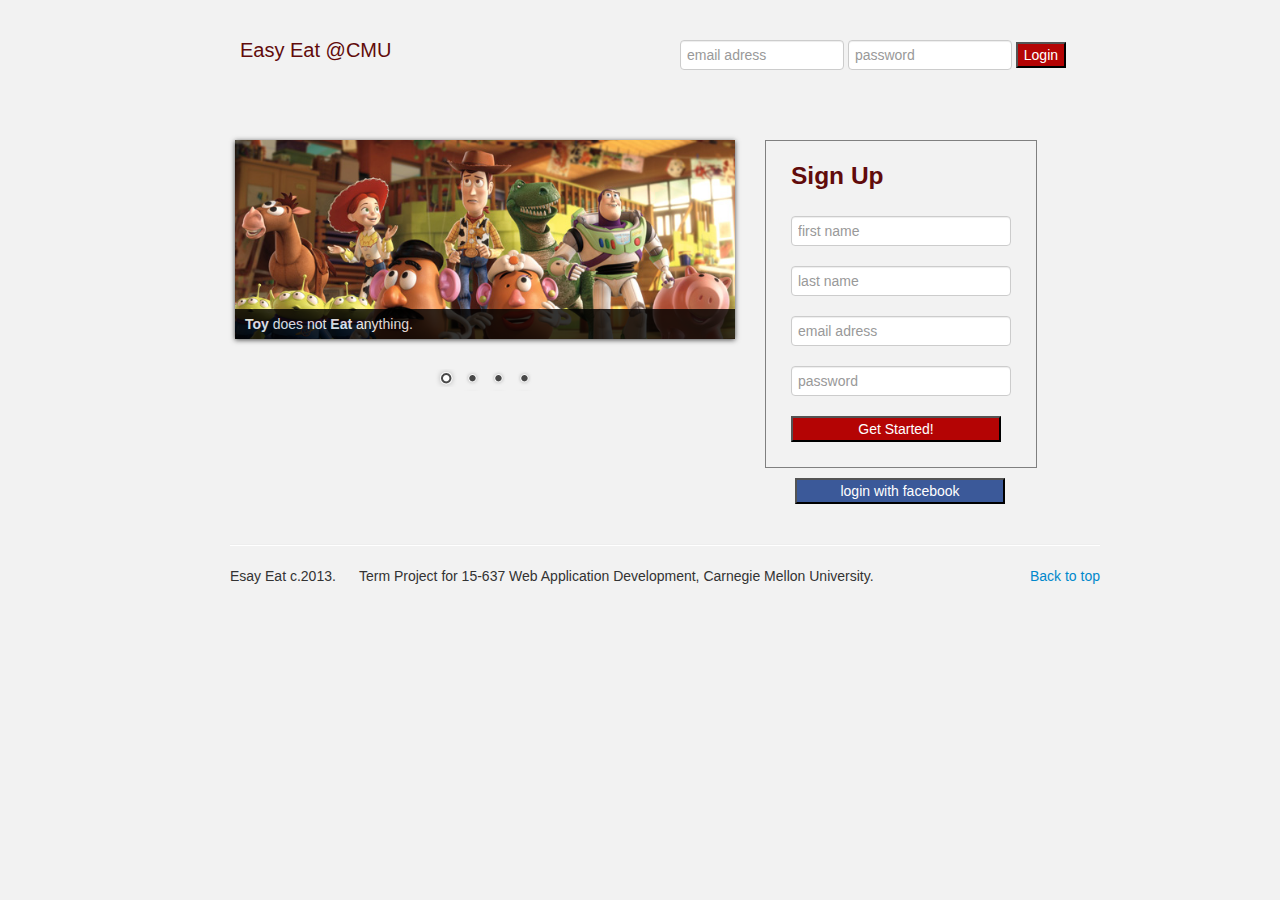
<file: war/login.html>
<!DOCTYPE html>

<html>
<head>
  <meta http-equiv="Content-Type" content="text/html; charset=ISO-8859-1">
  <title>Easy Eat @CMU</title>
  <script src="http://code.jquery.com/jquery-1.9.1.min.js"></script>
  <link href="css/bootstrap.css" rel="stylesheet" media="screen">
  <link href="css/myCss.css" rel="stylesheet" media="screen">
  <link rel="stylesheet" href="css/nivo-slider.css" type="text/css" media="screen" />
  <link rel="stylesheet" href="css/default/default.css" type="text/css" media="screen" />
  <script src="js/jquery.nivo.slider.pack.js" type="text/javascript"></script>
  <script src="js/bootstrap.js"></script>

</head>

<body bgcolor="#F2F2F2">
  <div class="span2 offset2" style="margin-top:40px">
      <a class="brand" id="brand"  rel="home">Easy Eat @CMU</a>
  </div>
  <div class="span6" style="margin-top:40px; margin-left:280px">
      <form name="loginForm" id="loginForm" method="post" action="login.action">    
          <input type="text" id="emailSignIn" name="emailSignIn" style="width:150px;" placeholder="email adress"> 
          <input type="password" id="pwdSignIn" name="pwdSignIn" style="width:150px" placeholder="password">  
          <input type="submit" id="login" value="Login" 
          style="background-color:#B40404; color:#ffffff; margin-top:-10px">
      </form>
  </div>
  <div class="row" >
    <div class="span5" style="margin-top:40px;margin-left:265px" id="slides"><!--begin of slider-->
      <div id="wrapper">
        <div class="slider-wrapper theme-default" style="width:500px">
            <div id="slider" class="nivoSlider">
                <img src="img/toystory.jpg" data-thumb="img/toystory.jpg" alt="" title="#first"/>    
                <img src="img/walle.jpg" data-thumb="img/walle.jpg" alt="" title="#second"/>
                <img src="img/nemo.jpg" data-thumb="img/nemo.jpg" alt="" title="#third"/>
                <img src="img/up.jpg" data-thumb="images/up.jpg" alt="" data-transition="slideInLeft"  title="#last" />
            </div>
            <div id="first" class="nivo-html-caption">
                <strong>Toy</strong> does not <strong> Eat </strong> anything.
            </div>
            <div id="second" class="nivo-html-caption">
                <strong>Walle</strong> <strong> Eats </strong> rubbish.
            </div>
            <div id="third" class="nivo-html-caption">
                <strong>Cormorant</strong> only <strong> Eats </strong> aquatic animal.
            </div>
            <div id="last" class="nivo-html-caption">
               <em>What about you?</em> Let's start your own <strong> Food Adventure </strong> from here.
            </div>
        </div>
      </div>
    </div> <!--end of slider-->
      <script type="text/javascript">
      $(window).load(function() {
          $('#slider').nivoSlider();
      });

      </script>

   <!-- begin of sign up -->
   <div class="span5" style="margin-top:40px;">
     <div class="span5" style="border: 1px solid gray; width:270px;"> 
        <form name="signupForm" id="signupForm" method="post" action="signup.action">
          <table align="center">
            <tr>
              <td><h3 style="color: #610B0B;">Sign Up</h3></td>
            </tr>
            <tr>
              <td > <input type="text" id="firstName" name="firstName" placeholder="first name"></td>
            </tr>
            <tr>
              <td><input type="text" id="lastName" name="lastName" placeholder="last name"></td>
            </tr>
            <tr>
              <td><input type="email" type="email" id="emailSignUp" name="emailSignUp" placeholder="email adress"></td>
            </tr>
            <tr>
              <td><input type="password" id="pwdSignUp" name="pwdSignUp" placeholder="password"></td>
            </tr>
            <tr>
              <td><input type="submit" id="signUp" value="Get Started!" 
                style="background-color:#B40404; color:#ffffff; 
                width:210px;text-algin:center"></td>
            </tr>
          </table>   
        </form>
        <div id="errorList"></div>
    </div>
    <!-- end of sign up -->
    <!-- facebook login API -->  
    <div id="fb-root" class="span3" style="margin-top:10px; margin-left:60px">
        <input type="button" id="facebook" value="login with facebook" onClick="loginWithFB();"
         style="background-color:#3B5999;width:210px;color:#ffffff">
    </div>     
   </div>
   
</div><!--end of row-->
  

<script>
  // Additional JS functions here
  window.fbAsyncInit = function() {
    FB.init({
      appId      : '232586250216354', // App ID
      channelUrl : '//easyeatatcmu.appspot.com/channel.html', // Channel File
      status     : true, // check login status
      cookie     : true, // enable cookies to allow the server to access the session
      xfbml      : true  // parse XFBML
    });

    // Additional init code here
    
	//
    FB.getLoginStatus(function(response) {
        
        if (response.status === 'connected') {
            // connected
           console.log('connected');
           fbstatus = 'connected'; 
        	 //testAPI();
        	//document.getElementById('fb-logout').style.display = 'block';
        	//get user name ....
        } else if (response.status === 'not_authorized') {
            // not_authorized
            console.log('not_authorized');
            fbstatus = 'not_authorized';
            //login();
        } else {
            // not_logged_in
            console.log('status: else');
            fbstatus = 'else';
            //login();
        	//document.getElementById('fb-logout').style.display = 'block';
        }
    });
  };
  
  function login() {
	    FB.login(function(response) {
	        if (response.authResponse) {
	            // connected
              console.log('authorized and connceted');
              //direct to the main page
	        	  createUser();
	        } else {
	            // cancelled
              console.log('cancelled'); 
	        }
	    }, {scope: 'email'});
	}
  
 //  function logout() {
	//     FB.logout(function(response) {
	//         console.log('User is now logged out');
	//     });
	// }
  
  function testAPI() {
	    console.log('Welcome!  Fetching your information.... ');
	    FB.api('/me', function(response) {
	        console.log('Good to see you, ' + response.name + '.');
	        console.log('I got your email:' + response.email);
          console.log('userid: ' + response.id);
          var email = response.email;
          var fbid = response.id;
          $('#emailSignIn').val(email);
          $('#pwdSignIn').val(fbid);
          $('#loginForm').submit();
	    });
	}

  function createUser() {
      console.log('Welcome!  Fetching your information.... ');
      FB.api('/me', function(response) {
          console.log('Good to see you, ' + response.name + '.');
          console.log('I got your email:' + response.email);
          console.log('userid: ' + response.id);
          var email = response.email;
          var fbid = response.id;
          var name = response.name;
          $('#emailSignUp').val(email);
          $('#pwdSignUp').val(fbid);
          $('#firstName').val(name);

          $('#signupForm').submit();
      });
  }

  function loginWithFB(){
    if(fbstatus == 'connected'){
      testAPI();
    }
    else if(fbstatus == 'not_authorized'){
      login();
    }
    else{
      //do nothing.
    }
  }

  // Load the SDK Asynchronously
  (function(d){
     var js, id = 'facebook-jssdk', ref = d.getElementsByTagName('script')[0];
     if (d.getElementById(id)) {return;}
     js = d.createElement('script'); js.id = id; js.async = true;
     js.src = "//connect.facebook.net/en_US/all.js";
     ref.parentNode.insertBefore(js, ref);
   }(document));
</script>
<!-- <button id="fb-logout" onclick="logout()" >Log out</button> -->
<footer>
    <div class="containter">
      <div class="span9 offset2" style="margin-top:20px">
        <hr>
        <p class="pull-left">Esay Eat c.2013.</p>&nbsp; &nbsp; &nbsp;
        Term Project for 15-637 Web Application Development, Carnegie Mellon University.
        <p class="pull-right btt">
          <a href="#">
            <i class="icon-caret-right"></i>
            Back to top
          </a>
        </p>    
      </div>
    </div>  
  </footer>
</body>
</html>
</file>
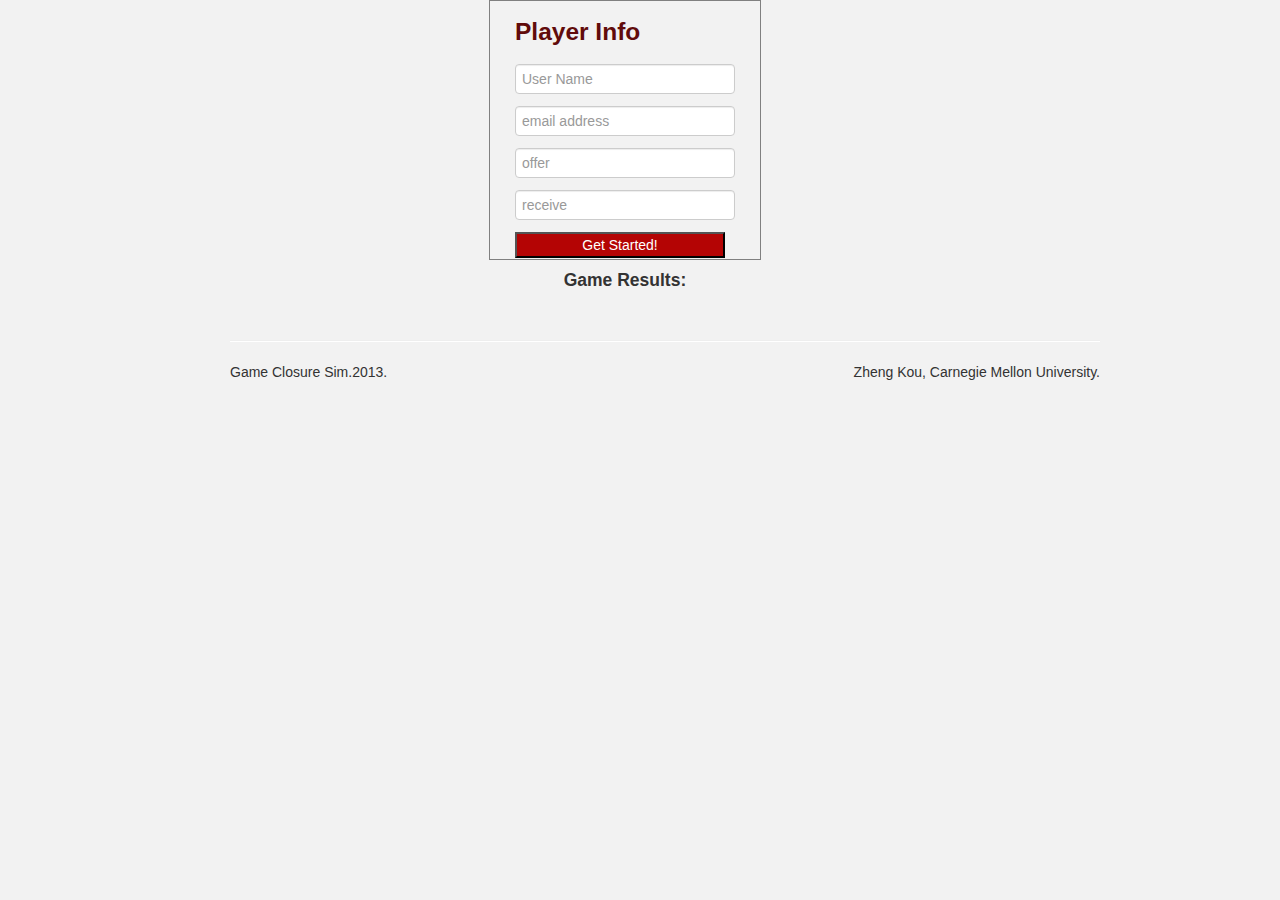
<file: war/player.html>
<!DOCTYPE html>

<html>
<head>
  <meta http-equiv="Content-Type" content="text/html; charset=ISO-8859-1">
  <title>Game Closure Sim</title>
  <script src="http://code.jquery.com/jquery-1.9.1.min.js"></script>
  <link href="css/bootstrap.css" rel="stylesheet" media="screen">
  <script src="js/bootstrap.js"></script>
  <script src="js/player.js"></script>

</head>

<body bgcolor="#F2F2F2">
  <div class="row" align="center">
     <div  style="border: 1px solid gray; width:270px;"> 
        
          <table align="center">
            <tr>
              <td><h3 style="color: #610B0B;">Player Info</h3></td>
            </tr>
            <tr>
              <td > <input type="text" id="username" name="User Name" placeholder="User Name"></td>
            </tr>
            <tr>
              <td><input type="email" type="email" id="email" name="email" placeholder="email address"></td>
            </tr>
            <tr>
              <td><input type="text" id="offer" name="offer" placeholder="offer"></td>
            </tr>
            <tr>
              <td><input type="text" id="receive" name="receive" placeholder="receive"></td>
            </tr>
            <tr>
              <td><input type="submit" id="signUp" value="Get Started!" 
                style="background-color:#B40404; color:#ffffff; 
                width:210px;text-algin:center"></td>
            </tr>
          </table>   
        
        <div id="errorList"></div>
    </div>
    <!-- end of Player Info -->
    
    <!-- start of result -->
    <div > 
        <p class="text-info" id = "result" ><h4>Game Results:</h4></p>
    </div>
  </div> <!-- end of row -->
    
  <footer>
    <div class="containter" align="center">
      <div class="span9 offset2" style="margin-top:20px">
        <hr>
        <p class="pull-left">Game Closure Sim.2013.</p>&nbsp; &nbsp; &nbsp;
        <p class="pull-right">Zheng Kou, Carnegie Mellon University.</p>
      </div>
    </div>  
  </footer>
</body>
</html>
</file>
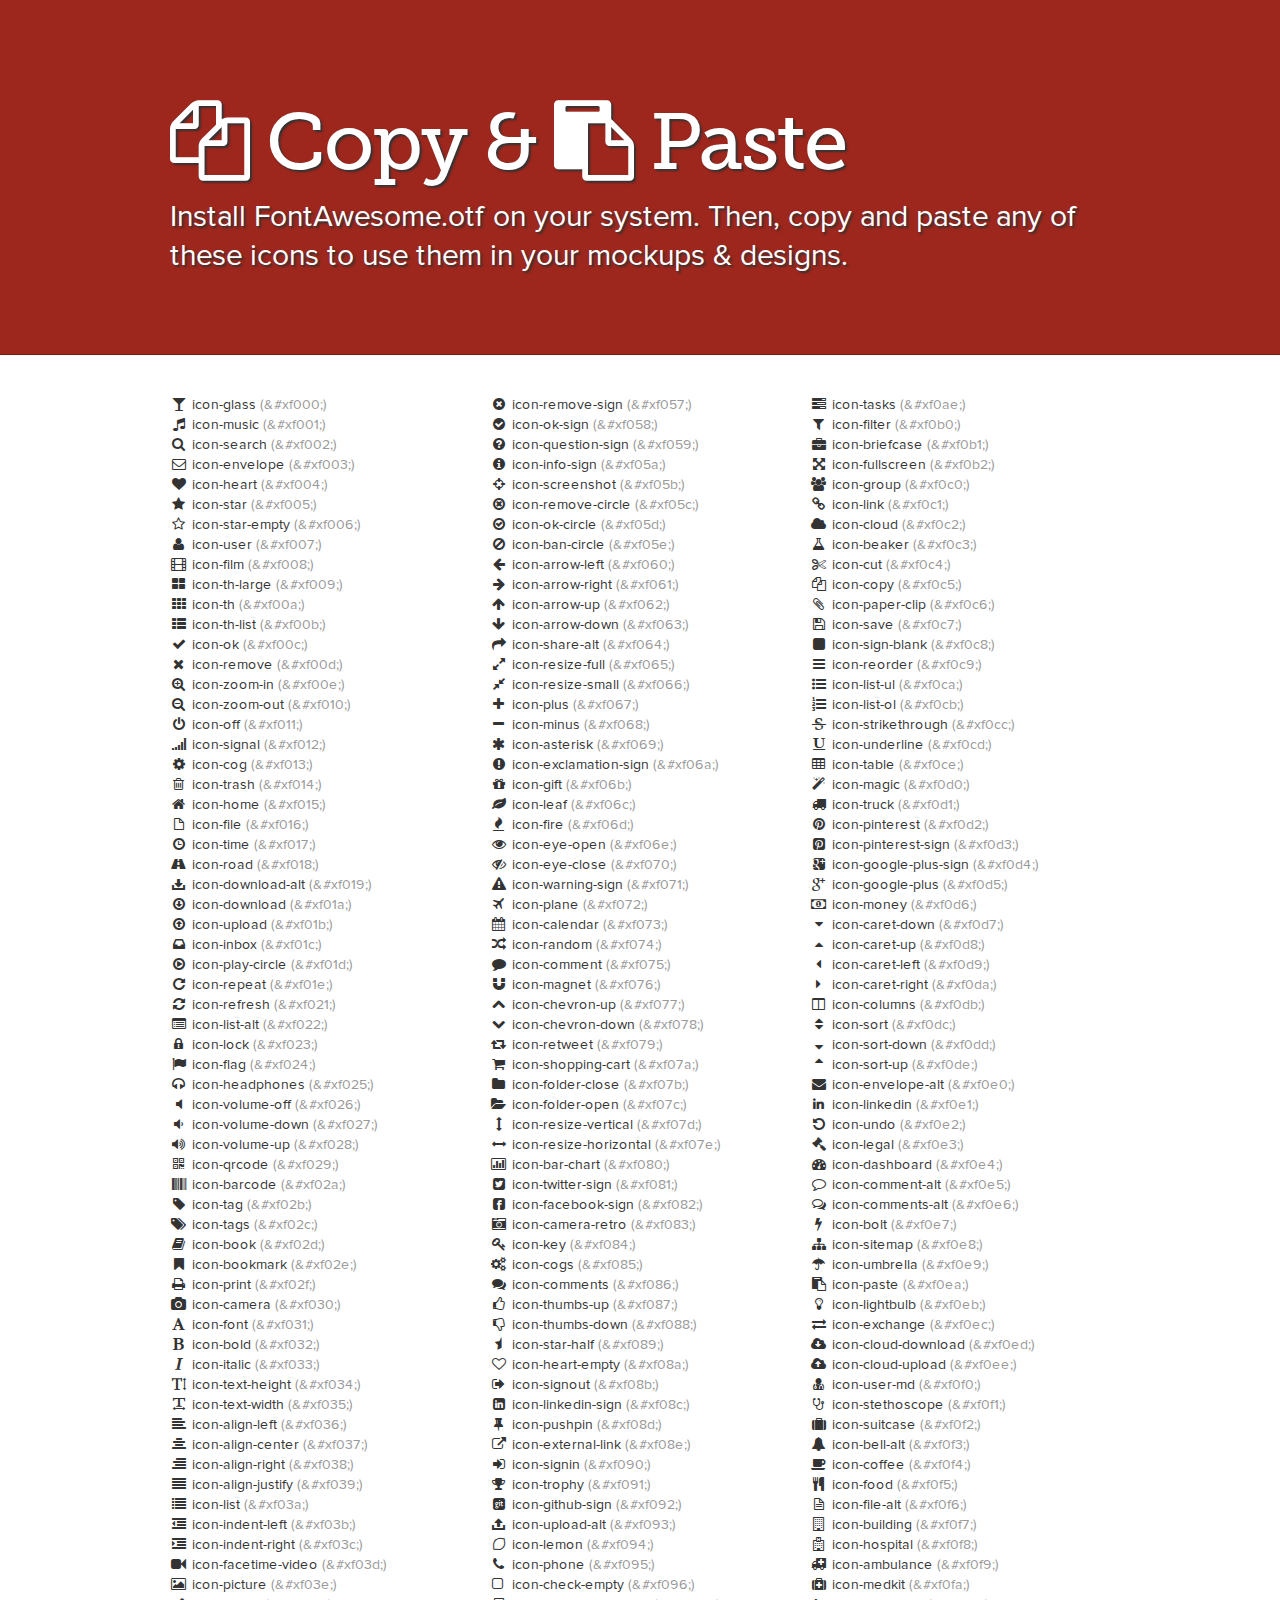
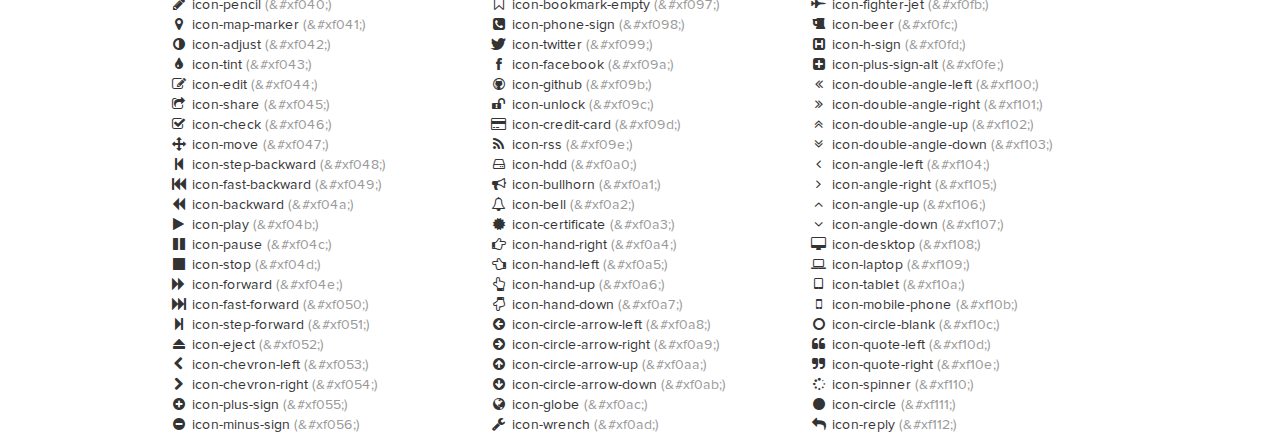
<file: war/docs/design.html>
<!DOCTYPE html>
<!--[if lt IE 7 ]><html class="ie ie6" lang="en"> <![endif]-->
<!--[if IE 7 ]><html class="ie ie7" lang="en"> <![endif]-->
<!--[if IE 8 ]><html class="ie ie8" lang="en"> <![endif]-->
<!--[if (gte IE 9)|!(IE)]><!--><html lang="en"> <!--<![endif]-->
<head>
  <!-- Basic Page Needs
 ================================================== -->
  <meta charset="utf-8" />
  <title>Font Awesome Copy & Paste</title>
  <meta name="description" content="">
  <meta name="author" content="">
  <!--<meta name="viewport" content="width=device-width; initial-scale=1; maximum-scale=1">-->

  <!--[if lt IE 9]>
  <script src="http://html5shim.googlecode.com/svn/trunk/html5.js"></script>
  <![endif]-->

  <!-- CSS
 ================================================== -->

  <link rel="stylesheet" href="assets/css/site.css">
  <link rel="stylesheet" href="assets/css/prettify.css">
  <link rel="stylesheet" href="assets/css/font-awesome.min.css">
  <!--[if IE 7]>
  <link rel="stylesheet" href="assets/css/font-awesome-ie7.min.css">
  <![endif]-->
  <!-- Le fav and touch icons -->
  <link rel="shortcut icon" href="assets/ico/favicon.ico">

  <script type="text/javascript">
    var _gaq = _gaq || [];
    _gaq.push(['_setAccount', 'UA-30136587-1']);
    _gaq.push(['_trackPageview']);

    (function() {
      var ga = document.createElement('script'); ga.type = 'text/javascript'; ga.async = true;
      ga.src = ('https:' == document.location.protocol ? 'https://ssl' : 'http://www') + '.google-analytics.com/ga.js';
      var s = document.getElementsByTagName('script')[0]; s.parentNode.insertBefore(ga, s);
    })();
  </script>
</head>
<body>

<div class="jumbotron">
  <div class="container">

    <h1><i class="icon-copy"></i> Copy & <i class="icon-paste"></i> Paste</h1>
    <p>
      Install FontAwesome.otf on your system.
      Then, copy and paste any of these icons to use them in your mockups & designs.
    </p>

  </div>
</div>


<div class="container">
  <section>
    <div class="row">
      <div class="span4">
        <ul class="unstyled">
          <li><i class="icon-">&#xf000;</i> icon-glass <span class="muted">(&amp;#xf000;)</span></li>
          <li><i class="icon-">&#xf001;</i> icon-music <span class="muted">(&amp;#xf001;)</span></li>
          <li><i class="icon-">&#xf002;</i> icon-search <span class="muted">(&amp;#xf002;)</span></li>
          <li><i class="icon-">&#xf003;</i> icon-envelope <span class="muted">(&amp;#xf003;)</span></li>
          <li><i class="icon-">&#xf004;</i> icon-heart <span class="muted">(&amp;#xf004;)</span></li>
          <li><i class="icon-">&#xf005;</i> icon-star <span class="muted">(&amp;#xf005;)</span></li>
          <li><i class="icon-">&#xf006;</i> icon-star-empty <span class="muted">(&amp;#xf006;)</span></li>
          <li><i class="icon-">&#xf007;</i> icon-user <span class="muted">(&amp;#xf007;)</span></li>
          <li><i class="icon-">&#xf008;</i> icon-film <span class="muted">(&amp;#xf008;)</span></li>
          <li><i class="icon-">&#xf009;</i> icon-th-large <span class="muted">(&amp;#xf009;)</span></li>
          <li><i class="icon-">&#xf00a;</i> icon-th <span class="muted">(&amp;#xf00a;)</span></li>
          <li><i class="icon-">&#xf00b;</i> icon-th-list <span class="muted">(&amp;#xf00b;)</span></li>
          <li><i class="icon-">&#xf00c;</i> icon-ok <span class="muted">(&amp;#xf00c;)</span></li>
          <li><i class="icon-">&#xf00d;</i> icon-remove <span class="muted">(&amp;#xf00d;)</span></li>
          <li><i class="icon-">&#xf00e;</i> icon-zoom-in <span class="muted">(&amp;#xf00e;)</span></li>
          <li><i class="icon-">&#xf010;</i> icon-zoom-out <span class="muted">(&amp;#xf010;)</span></li>
          <li><i class="icon-">&#xf011;</i> icon-off <span class="muted">(&amp;#xf011;)</span></li>
          <li><i class="icon-">&#xf012;</i> icon-signal <span class="muted">(&amp;#xf012;)</span></li>
          <li><i class="icon-">&#xf013;</i> icon-cog <span class="muted">(&amp;#xf013;)</span></li>
          <li><i class="icon-">&#xf014;</i> icon-trash <span class="muted">(&amp;#xf014;)</span></li>
          <li><i class="icon-">&#xf015;</i> icon-home <span class="muted">(&amp;#xf015;)</span></li>
          <li><i class="icon-">&#xf016;</i> icon-file <span class="muted">(&amp;#xf016;)</span></li>
          <li><i class="icon-">&#xf017;</i> icon-time <span class="muted">(&amp;#xf017;)</span></li>
          <li><i class="icon-">&#xf018;</i> icon-road <span class="muted">(&amp;#xf018;)</span></li>
          <li><i class="icon-">&#xf019;</i> icon-download-alt <span class="muted">(&amp;#xf019;)</span></li>
          <li><i class="icon-">&#xf01a;</i> icon-download <span class="muted">(&amp;#xf01a;)</span></li>
          <li><i class="icon-">&#xf01b;</i> icon-upload <span class="muted">(&amp;#xf01b;)</span></li>
          <li><i class="icon-">&#xf01c;</i> icon-inbox <span class="muted">(&amp;#xf01c;)</span></li>
          <li><i class="icon-">&#xf01d;</i> icon-play-circle <span class="muted">(&amp;#xf01d;)</span></li>
          <li><i class="icon-">&#xf01e;</i> icon-repeat <span class="muted">(&amp;#xf01e;)</span></li>
          <li><i class="icon-">&#xf021;</i> icon-refresh <span class="muted">(&amp;#xf021;)</span></li>
          <li><i class="icon-">&#xf022;</i> icon-list-alt <span class="muted">(&amp;#xf022;)</span></li>
          <li><i class="icon-">&#xf023;</i> icon-lock <span class="muted">(&amp;#xf023;)</span></li>
          <li><i class="icon-">&#xf024;</i> icon-flag <span class="muted">(&amp;#xf024;)</span></li>
          <li><i class="icon-">&#xf025;</i> icon-headphones <span class="muted">(&amp;#xf025;)</span></li>
          <li><i class="icon-">&#xf026;</i> icon-volume-off <span class="muted">(&amp;#xf026;)</span></li>
          <li><i class="icon-">&#xf027;</i> icon-volume-down <span class="muted">(&amp;#xf027;)</span></li>
          <li><i class="icon-">&#xf028;</i> icon-volume-up <span class="muted">(&amp;#xf028;)</span></li>
          <li><i class="icon-">&#xf029;</i> icon-qrcode <span class="muted">(&amp;#xf029;)</span></li>
          <li><i class="icon-">&#xf02a;</i> icon-barcode <span class="muted">(&amp;#xf02a;)</span></li>
          <li><i class="icon-">&#xf02b;</i> icon-tag <span class="muted">(&amp;#xf02b;)</span></li>
          <li><i class="icon-">&#xf02c;</i> icon-tags <span class="muted">(&amp;#xf02c;)</span></li>
          <li><i class="icon-">&#xf02d;</i> icon-book <span class="muted">(&amp;#xf02d;)</span></li>
          <li><i class="icon-">&#xf02e;</i> icon-bookmark <span class="muted">(&amp;#xf02e;)</span></li>
          <li><i class="icon-">&#xf02f;</i> icon-print <span class="muted">(&amp;#xf02f;)</span></li>
          <li><i class="icon-">&#xf030;</i> icon-camera <span class="muted">(&amp;#xf030;)</span></li>
          <li><i class="icon-">&#xf031;</i> icon-font <span class="muted">(&amp;#xf031;)</span></li>
          <li><i class="icon-">&#xf032;</i> icon-bold <span class="muted">(&amp;#xf032;)</span></li>
          <li><i class="icon-">&#xf033;</i> icon-italic <span class="muted">(&amp;#xf033;)</span></li>
          <li><i class="icon-">&#xf034;</i> icon-text-height <span class="muted">(&amp;#xf034;)</span></li>
          <li><i class="icon-">&#xf035;</i> icon-text-width <span class="muted">(&amp;#xf035;)</span></li>
          <li><i class="icon-">&#xf036;</i> icon-align-left <span class="muted">(&amp;#xf036;)</span></li>
          <li><i class="icon-">&#xf037;</i> icon-align-center <span class="muted">(&amp;#xf037;)</span></li>
          <li><i class="icon-">&#xf038;</i> icon-align-right <span class="muted">(&amp;#xf038;)</span></li>
          <li><i class="icon-">&#xf039;</i> icon-align-justify <span class="muted">(&amp;#xf039;)</span></li>
          <li><i class="icon-">&#xf03a;</i> icon-list <span class="muted">(&amp;#xf03a;)</span></li>
          <li><i class="icon-">&#xf03b;</i> icon-indent-left <span class="muted">(&amp;#xf03b;)</span></li>
          <li><i class="icon-">&#xf03c;</i> icon-indent-right <span class="muted">(&amp;#xf03c;)</span></li>
          <li><i class="icon-">&#xf03d;</i> icon-facetime-video <span class="muted">(&amp;#xf03d;)</span></li>
          <li><i class="icon-">&#xf03e;</i> icon-picture <span class="muted">(&amp;#xf03e;)</span></li>
          <li><i class="icon-">&#xf040;</i> icon-pencil <span class="muted">(&amp;#xf040;)</span></li>
          <li><i class="icon-">&#xf041;</i> icon-map-marker <span class="muted">(&amp;#xf041;)</span></li>
          <li><i class="icon-">&#xf042;</i> icon-adjust <span class="muted">(&amp;#xf042;)</span></li>
          <li><i class="icon-">&#xf043;</i> icon-tint <span class="muted">(&amp;#xf043;)</span></li>
          <li><i class="icon-">&#xf044;</i> icon-edit <span class="muted">(&amp;#xf044;)</span></li>
          <li><i class="icon-">&#xf045;</i> icon-share <span class="muted">(&amp;#xf045;)</span></li>
          <li><i class="icon-">&#xf046;</i> icon-check <span class="muted">(&amp;#xf046;)</span></li>
          <li><i class="icon-">&#xf047;</i> icon-move <span class="muted">(&amp;#xf047;)</span></li>
          <li><i class="icon-">&#xf048;</i> icon-step-backward <span class="muted">(&amp;#xf048;)</span></li>
          <li><i class="icon-">&#xf049;</i> icon-fast-backward <span class="muted">(&amp;#xf049;)</span></li>
          <li><i class="icon-">&#xf04a;</i> icon-backward <span class="muted">(&amp;#xf04a;)</span></li>
          <li><i class="icon-">&#xf04b;</i> icon-play <span class="muted">(&amp;#xf04b;)</span></li>
          <li><i class="icon-">&#xf04c;</i> icon-pause <span class="muted">(&amp;#xf04c;)</span></li>
          <li><i class="icon-">&#xf04d;</i> icon-stop <span class="muted">(&amp;#xf04d;)</span></li>
          <li><i class="icon-">&#xf04e;</i> icon-forward <span class="muted">(&amp;#xf04e;)</span></li>
          <li><i class="icon-">&#xf050;</i> icon-fast-forward <span class="muted">(&amp;#xf050;)</span></li>
          <li><i class="icon-">&#xf051;</i> icon-step-forward <span class="muted">(&amp;#xf051;)</span></li>
          <li><i class="icon-">&#xf052;</i> icon-eject <span class="muted">(&amp;#xf052;)</span></li>
          <li><i class="icon-">&#xf053;</i> icon-chevron-left <span class="muted">(&amp;#xf053;)</span></li>
          <li><i class="icon-">&#xf054;</i> icon-chevron-right <span class="muted">(&amp;#xf054;)</span></li>
          <li><i class="icon-">&#xf055;</i> icon-plus-sign <span class="muted">(&amp;#xf055;)</span></li>
          <li><i class="icon-">&#xf056;</i> icon-minus-sign <span class="muted">(&amp;#xf056;)</span></li>
        </ul>
      </div>
      <div class="span4">
        <ul class="unstyled">
          <li><i class="icon-">&#xf057;</i> icon-remove-sign <span class="muted">(&amp;#xf057;)</span></li>
          <li><i class="icon-">&#xf058;</i> icon-ok-sign <span class="muted">(&amp;#xf058;)</span></li>
          <li><i class="icon-">&#xf059;</i> icon-question-sign <span class="muted">(&amp;#xf059;)</span></li>
          <li><i class="icon-">&#xf05a;</i> icon-info-sign <span class="muted">(&amp;#xf05a;)</span></li>
          <li><i class="icon-">&#xf05b;</i> icon-screenshot <span class="muted">(&amp;#xf05b;)</span></li>
          <li><i class="icon-">&#xf05c;</i> icon-remove-circle <span class="muted">(&amp;#xf05c;)</span></li>
          <li><i class="icon-">&#xf05d;</i> icon-ok-circle <span class="muted">(&amp;#xf05d;)</span></li>
          <li><i class="icon-">&#xf05e;</i> icon-ban-circle <span class="muted">(&amp;#xf05e;)</span></li>
          <li><i class="icon-">&#xf060;</i> icon-arrow-left <span class="muted">(&amp;#xf060;)</span></li>
          <li><i class="icon-">&#xf061;</i> icon-arrow-right <span class="muted">(&amp;#xf061;)</span></li>
          <li><i class="icon-">&#xf062;</i> icon-arrow-up <span class="muted">(&amp;#xf062;)</span></li>
          <li><i class="icon-">&#xf063;</i> icon-arrow-down <span class="muted">(&amp;#xf063;)</span></li>
          <li><i class="icon-">&#xf064;</i> icon-share-alt <span class="muted">(&amp;#xf064;)</span></li>
          <li><i class="icon-">&#xf065;</i> icon-resize-full <span class="muted">(&amp;#xf065;)</span></li>
          <li><i class="icon-">&#xf066;</i> icon-resize-small <span class="muted">(&amp;#xf066;)</span></li>
          <li><i class="icon-">&#xf067;</i> icon-plus <span class="muted">(&amp;#xf067;)</span></li>
          <li><i class="icon-">&#xf068;</i> icon-minus <span class="muted">(&amp;#xf068;)</span></li>
          <li><i class="icon-">&#xf069;</i> icon-asterisk <span class="muted">(&amp;#xf069;)</span></li>
          <li><i class="icon-">&#xf06a;</i> icon-exclamation-sign <span class="muted">(&amp;#xf06a;)</span></li>
          <li><i class="icon-">&#xf06b;</i> icon-gift <span class="muted">(&amp;#xf06b;)</span></li>
          <li><i class="icon-">&#xf06c;</i> icon-leaf <span class="muted">(&amp;#xf06c;)</span></li>
          <li><i class="icon-">&#xf06d;</i> icon-fire <span class="muted">(&amp;#xf06d;)</span></li>
          <li><i class="icon-">&#xf06e;</i> icon-eye-open <span class="muted">(&amp;#xf06e;)</span></li>
          <li><i class="icon-">&#xf070;</i> icon-eye-close <span class="muted">(&amp;#xf070;)</span></li>
          <li><i class="icon-">&#xf071;</i> icon-warning-sign <span class="muted">(&amp;#xf071;)</span></li>
          <li><i class="icon-">&#xf072;</i> icon-plane <span class="muted">(&amp;#xf072;)</span></li>
          <li><i class="icon-">&#xf073;</i> icon-calendar <span class="muted">(&amp;#xf073;)</span></li>
          <li><i class="icon-">&#xf074;</i> icon-random <span class="muted">(&amp;#xf074;)</span></li>
          <li><i class="icon-">&#xf075;</i> icon-comment <span class="muted">(&amp;#xf075;)</span></li>
          <li><i class="icon-">&#xf076;</i> icon-magnet <span class="muted">(&amp;#xf076;)</span></li>
          <li><i class="icon-">&#xf077;</i> icon-chevron-up <span class="muted">(&amp;#xf077;)</span></li>
          <li><i class="icon-">&#xf078;</i> icon-chevron-down <span class="muted">(&amp;#xf078;)</span></li>
          <li><i class="icon-">&#xf079;</i> icon-retweet <span class="muted">(&amp;#xf079;)</span></li>
          <li><i class="icon-">&#xf07a;</i> icon-shopping-cart <span class="muted">(&amp;#xf07a;)</span></li>
          <li><i class="icon-">&#xf07b;</i> icon-folder-close <span class="muted">(&amp;#xf07b;)</span></li>
          <li><i class="icon-">&#xf07c;</i> icon-folder-open <span class="muted">(&amp;#xf07c;)</span></li>
          <li><i class="icon-">&#xf07d;</i> icon-resize-vertical <span class="muted">(&amp;#xf07d;)</span></li>
          <li><i class="icon-">&#xf07e;</i> icon-resize-horizontal <span class="muted">(&amp;#xf07e;)</span></li>
          <li><i class="icon-">&#xf080;</i> icon-bar-chart <span class="muted">(&amp;#xf080;)</span></li>
          <li><i class="icon-">&#xf081;</i> icon-twitter-sign <span class="muted">(&amp;#xf081;)</span></li>
          <li><i class="icon-">&#xf082;</i> icon-facebook-sign <span class="muted">(&amp;#xf082;)</span></li>
          <li><i class="icon-">&#xf083;</i> icon-camera-retro <span class="muted">(&amp;#xf083;)</span></li>
          <li><i class="icon-">&#xf084;</i> icon-key <span class="muted">(&amp;#xf084;)</span></li>
          <li><i class="icon-">&#xf085;</i> icon-cogs <span class="muted">(&amp;#xf085;)</span></li>
          <li><i class="icon-">&#xf086;</i> icon-comments <span class="muted">(&amp;#xf086;)</span></li>
          <li><i class="icon-">&#xf087;</i> icon-thumbs-up <span class="muted">(&amp;#xf087;)</span></li>
          <li><i class="icon-">&#xf088;</i> icon-thumbs-down <span class="muted">(&amp;#xf088;)</span></li>
          <li><i class="icon-">&#xf089;</i> icon-star-half <span class="muted">(&amp;#xf089;)</span></li>
          <li><i class="icon-">&#xf08a;</i> icon-heart-empty <span class="muted">(&amp;#xf08a;)</span></li>
          <li><i class="icon-">&#xf08b;</i> icon-signout <span class="muted">(&amp;#xf08b;)</span></li>
          <li><i class="icon-">&#xf08c;</i> icon-linkedin-sign <span class="muted">(&amp;#xf08c;)</span></li>
          <li><i class="icon-">&#xf08d;</i> icon-pushpin <span class="muted">(&amp;#xf08d;)</span></li>
          <li><i class="icon-">&#xf08e;</i> icon-external-link <span class="muted">(&amp;#xf08e;)</span></li>
          <li><i class="icon-">&#xf090;</i> icon-signin <span class="muted">(&amp;#xf090;)</span></li>
          <li><i class="icon-">&#xf091;</i> icon-trophy <span class="muted">(&amp;#xf091;)</span></li>
          <li><i class="icon-">&#xf092;</i> icon-github-sign <span class="muted">(&amp;#xf092;)</span></li>
          <li><i class="icon-">&#xf093;</i> icon-upload-alt <span class="muted">(&amp;#xf093;)</span></li>
          <li><i class="icon-">&#xf094;</i> icon-lemon <span class="muted">(&amp;#xf094;)</span></li>
          <li><i class="icon-">&#xf095;</i> icon-phone <span class="muted">(&amp;#xf095;)</span></li>
          <li><i class="icon-">&#xf096;</i> icon-check-empty <span class="muted">(&amp;#xf096;)</span></li>
          <li><i class="icon-">&#xf097;</i> icon-bookmark-empty <span class="muted">(&amp;#xf097;)</span></li>
          <li><i class="icon-">&#xf098;</i> icon-phone-sign <span class="muted">(&amp;#xf098;)</span></li>
          <li><i class="icon-">&#xf099;</i> icon-twitter <span class="muted">(&amp;#xf099;)</span></li>
          <li><i class="icon-">&#xf09a;</i> icon-facebook <span class="muted">(&amp;#xf09a;)</span></li>
          <li><i class="icon-">&#xf09b;</i> icon-github <span class="muted">(&amp;#xf09b;)</span></li>
          <li><i class="icon-">&#xf09c;</i> icon-unlock <span class="muted">(&amp;#xf09c;)</span></li>
          <li><i class="icon-">&#xf09d;</i> icon-credit-card <span class="muted">(&amp;#xf09d;)</span></li>
          <li><i class="icon-">&#xf09e;</i> icon-rss <span class="muted">(&amp;#xf09e;)</span></li>
          <li><i class="icon-">&#xf0a0;</i> icon-hdd <span class="muted">(&amp;#xf0a0;)</span></li>
          <li><i class="icon-">&#xf0a1;</i> icon-bullhorn <span class="muted">(&amp;#xf0a1;)</span></li>
          <li><i class="icon-">&#xf0a2;</i> icon-bell <span class="muted">(&amp;#xf0a2;)</span></li>
          <li><i class="icon-">&#xf0a3;</i> icon-certificate <span class="muted">(&amp;#xf0a3;)</span></li>
          <li><i class="icon-">&#xf0a4;</i> icon-hand-right <span class="muted">(&amp;#xf0a4;)</span></li>
          <li><i class="icon-">&#xf0a5;</i> icon-hand-left <span class="muted">(&amp;#xf0a5;)</span></li>
          <li><i class="icon-">&#xf0a6;</i> icon-hand-up <span class="muted">(&amp;#xf0a6;)</span></li>
          <li><i class="icon-">&#xf0a7;</i> icon-hand-down <span class="muted">(&amp;#xf0a7;)</span></li>
          <li><i class="icon-">&#xf0a8;</i> icon-circle-arrow-left <span class="muted">(&amp;#xf0a8;)</span></li>
          <li><i class="icon-">&#xf0a9;</i> icon-circle-arrow-right <span class="muted">(&amp;#xf0a9;)</span></li>
          <li><i class="icon-">&#xf0aa;</i> icon-circle-arrow-up <span class="muted">(&amp;#xf0aa;)</span></li>
          <li><i class="icon-">&#xf0ab;</i> icon-circle-arrow-down <span class="muted">(&amp;#xf0ab;)</span></li>
          <li><i class="icon-">&#xf0ac;</i> icon-globe <span class="muted">(&amp;#xf0ac;)</span></li>
          <li><i class="icon-">&#xf0ad;</i> icon-wrench <span class="muted">(&amp;#xf0ad;)</span></li>
        </ul>
      </div>
      <div class="span4">
        <ul class="unstyled">
          <li><i class="icon-">&#xf0ae;</i> icon-tasks <span class="muted">(&amp;#xf0ae;)</span></li>
          <li><i class="icon-">&#xf0b0;</i> icon-filter <span class="muted">(&amp;#xf0b0;)</span></li>
          <li><i class="icon-">&#xf0b1;</i> icon-briefcase <span class="muted">(&amp;#xf0b1;)</span></li>
          <li><i class="icon-">&#xf0b2;</i> icon-fullscreen <span class="muted">(&amp;#xf0b2;)</span></li>
          <li><i class="icon-">&#xf0c0;</i> icon-group <span class="muted">(&amp;#xf0c0;)</span></li>
          <li><i class="icon-">&#xf0c1;</i> icon-link <span class="muted">(&amp;#xf0c1;)</span></li>
          <li><i class="icon-">&#xf0c2;</i> icon-cloud <span class="muted">(&amp;#xf0c2;)</span></li>
          <li><i class="icon-">&#xf0c3;</i> icon-beaker <span class="muted">(&amp;#xf0c3;)</span></li>
          <li><i class="icon-">&#xf0c4;</i> icon-cut <span class="muted">(&amp;#xf0c4;)</span></li>
          <li><i class="icon-">&#xf0c5;</i> icon-copy <span class="muted">(&amp;#xf0c5;)</span></li>
          <li><i class="icon-">&#xf0c6;</i> icon-paper-clip <span class="muted">(&amp;#xf0c6;)</span></li>
          <li><i class="icon-">&#xf0c7;</i> icon-save <span class="muted">(&amp;#xf0c7;)</span></li>
          <li><i class="icon-">&#xf0c8;</i> icon-sign-blank <span class="muted">(&amp;#xf0c8;)</span></li>
          <li><i class="icon-">&#xf0c9;</i> icon-reorder <span class="muted">(&amp;#xf0c9;)</span></li>
          <li><i class="icon-">&#xf0ca;</i> icon-list-ul <span class="muted">(&amp;#xf0ca;)</span></li>
          <li><i class="icon-">&#xf0cb;</i> icon-list-ol <span class="muted">(&amp;#xf0cb;)</span></li>
          <li><i class="icon-">&#xf0cc;</i> icon-strikethrough <span class="muted">(&amp;#xf0cc;)</span></li>
          <li><i class="icon-">&#xf0cd;</i> icon-underline <span class="muted">(&amp;#xf0cd;)</span></li>
          <li><i class="icon-">&#xf0ce;</i> icon-table <span class="muted">(&amp;#xf0ce;)</span></li>
          <li><i class="icon-">&#xf0d0;</i> icon-magic <span class="muted">(&amp;#xf0d0;)</span></li>
          <li><i class="icon-">&#xf0d1;</i> icon-truck <span class="muted">(&amp;#xf0d1;)</span></li>
          <li><i class="icon-">&#xf0d2;</i> icon-pinterest <span class="muted">(&amp;#xf0d2;)</span></li>
          <li><i class="icon-">&#xf0d3;</i> icon-pinterest-sign <span class="muted">(&amp;#xf0d3;)</span></li>
          <li><i class="icon-">&#xf0d4;</i> icon-google-plus-sign <span class="muted">(&amp;#xf0d4;)</span></li>
          <li><i class="icon-">&#xf0d5;</i> icon-google-plus <span class="muted">(&amp;#xf0d5;)</span></li>
          <li><i class="icon-">&#xf0d6;</i> icon-money <span class="muted">(&amp;#xf0d6;)</span></li>
          <li><i class="icon-">&#xf0d7;</i> icon-caret-down <span class="muted">(&amp;#xf0d7;)</span></li>
          <li><i class="icon-">&#xf0d8;</i> icon-caret-up <span class="muted">(&amp;#xf0d8;)</span></li>
          <li><i class="icon-">&#xf0d9;</i> icon-caret-left <span class="muted">(&amp;#xf0d9;)</span></li>
          <li><i class="icon-">&#xf0da;</i> icon-caret-right <span class="muted">(&amp;#xf0da;)</span></li>
          <li><i class="icon-">&#xf0db;</i> icon-columns <span class="muted">(&amp;#xf0db;)</span></li>
          <li><i class="icon-">&#xf0dc;</i> icon-sort <span class="muted">(&amp;#xf0dc;)</span></li>
          <li><i class="icon-">&#xf0dd;</i> icon-sort-down <span class="muted">(&amp;#xf0dd;)</span></li>
          <li><i class="icon-">&#xf0de;</i> icon-sort-up <span class="muted">(&amp;#xf0de;)</span></li>
          <li><i class="icon-">&#xf0e0;</i> icon-envelope-alt <span class="muted">(&amp;#xf0e0;)</span></li>
          <li><i class="icon-">&#xf0e1;</i> icon-linkedin <span class="muted">(&amp;#xf0e1;)</span></li>
          <li><i class="icon-">&#xf0e2;</i> icon-undo <span class="muted">(&amp;#xf0e2;)</span></li>
          <li><i class="icon-">&#xf0e3;</i> icon-legal <span class="muted">(&amp;#xf0e3;)</span></li>
          <li><i class="icon-">&#xf0e4;</i> icon-dashboard <span class="muted">(&amp;#xf0e4;)</span></li>
          <li><i class="icon-">&#xf0e5;</i> icon-comment-alt <span class="muted">(&amp;#xf0e5;)</span></li>
          <li><i class="icon-">&#xf0e6;</i> icon-comments-alt <span class="muted">(&amp;#xf0e6;)</span></li>
          <li><i class="icon-">&#xf0e7;</i> icon-bolt <span class="muted">(&amp;#xf0e7;)</span></li>
          <li><i class="icon-">&#xf0e8;</i> icon-sitemap <span class="muted">(&amp;#xf0e8;)</span></li>
          <li><i class="icon-">&#xf0e9;</i> icon-umbrella <span class="muted">(&amp;#xf0e9;)</span></li>
          <li><i class="icon-">&#xf0ea;</i> icon-paste <span class="muted">(&amp;#xf0ea;)</span></li>
          <li><i class="icon-">&#xf0eb;</i> icon-lightbulb <span class="muted">(&amp;#xf0eb;)</span></li>
          <li><i class="icon-">&#xf0ec;</i> icon-exchange <span class="muted">(&amp;#xf0ec;)</span></li>
          <li><i class="icon-">&#xf0ed;</i> icon-cloud-download <span class="muted">(&amp;#xf0ed;)</span></li>
          <li><i class="icon-">&#xf0ee;</i> icon-cloud-upload <span class="muted">(&amp;#xf0ee;)</span></li>
          <li><i class="icon-">&#xf0f0;</i> icon-user-md <span class="muted">(&amp;#xf0f0;)</span></li>
          <li><i class="icon-">&#xf0f1;</i> icon-stethoscope <span class="muted">(&amp;#xf0f1;)</span></li>
          <li><i class="icon-">&#xf0f2;</i> icon-suitcase <span class="muted">(&amp;#xf0f2;)</span></li>
          <li><i class="icon-">&#xf0f3;</i> icon-bell-alt <span class="muted">(&amp;#xf0f3;)</span></li>
          <li><i class="icon-">&#xf0f4;</i> icon-coffee <span class="muted">(&amp;#xf0f4;)</span></li>
          <li><i class="icon-">&#xf0f5;</i> icon-food <span class="muted">(&amp;#xf0f5;)</span></li>
          <li><i class="icon-">&#xf0f6;</i> icon-file-alt <span class="muted">(&amp;#xf0f6;)</span></li>
          <li><i class="icon-">&#xf0f7;</i> icon-building <span class="muted">(&amp;#xf0f7;)</span></li>
          <li><i class="icon-">&#xf0f8;</i> icon-hospital <span class="muted">(&amp;#xf0f8;)</span></li>
          <li><i class="icon-">&#xf0f9;</i> icon-ambulance <span class="muted">(&amp;#xf0f9;)</span></li>
          <li><i class="icon-">&#xf0fa;</i> icon-medkit <span class="muted">(&amp;#xf0fa;)</span></li>
          <li><i class="icon-">&#xf0fb;</i> icon-fighter-jet <span class="muted">(&amp;#xf0fb;)</span></li>
          <li><i class="icon-">&#xf0fc;</i> icon-beer <span class="muted">(&amp;#xf0fc;)</span></li>
          <li><i class="icon-">&#xf0fd;</i> icon-h-sign <span class="muted">(&amp;#xf0fd;)</span></li>
          <li><i class="icon-">&#xf0fe;</i> icon-plus-sign-alt <span class="muted">(&amp;#xf0fe;)</span></li>
          <li><i class="icon-">&#xf100;</i> icon-double-angle-left <span class="muted">(&amp;#xf100;)</span></li>
          <li><i class="icon-">&#xf101;</i> icon-double-angle-right <span class="muted">(&amp;#xf101;)</span></li>
          <li><i class="icon-">&#xf102;</i> icon-double-angle-up <span class="muted">(&amp;#xf102;)</span></li>
          <li><i class="icon-">&#xf103;</i> icon-double-angle-down <span class="muted">(&amp;#xf103;)</span></li>
          <li><i class="icon-">&#xf104;</i> icon-angle-left <span class="muted">(&amp;#xf104;)</span></li>
          <li><i class="icon-">&#xf105;</i> icon-angle-right <span class="muted">(&amp;#xf105;)</span></li>
          <li><i class="icon-">&#xf106;</i> icon-angle-up <span class="muted">(&amp;#xf106;)</span></li>
          <li><i class="icon-">&#xf107;</i> icon-angle-down <span class="muted">(&amp;#xf107;)</span></li>
          <li><i class="icon-">&#xf108;</i> icon-desktop <span class="muted">(&amp;#xf108;)</span></li>
          <li><i class="icon-">&#xf109;</i> icon-laptop <span class="muted">(&amp;#xf109;)</span></li>
          <li><i class="icon-">&#xf10a;</i> icon-tablet <span class="muted">(&amp;#xf10a;)</span></li>
          <li><i class="icon-">&#xf10b;</i> icon-mobile-phone <span class="muted">(&amp;#xf10b;)</span></li>
          <li><i class="icon-">&#xf10c;</i> icon-circle-blank <span class="muted">(&amp;#xf10c;)</span></li>
          <li><i class="icon-">&#xf10d;</i> icon-quote-left <span class="muted">(&amp;#xf10d;)</span></li>
          <li><i class="icon-">&#xf10e;</i> icon-quote-right <span class="muted">(&amp;#xf10e;)</span></li>
          <li><i class="icon-">&#xf110;</i> icon-spinner <span class="muted">(&amp;#xf110;)</span></li>
          <li><i class="icon-">&#xf111;</i> icon-circle <span class="muted">(&amp;#xf111;)</span></li>
          <li><i class="icon-">&#xf112;</i> icon-reply <span class="muted">(&amp;#xf112;)</span></li>
        </ul>
      </div>
    </div>
  </section>






</div>

<script src="assets/js/jquery-1.7.1.min.js"></script>
<script src="assets/js/bootstrap-222.min.js"></script>

</body>
</html>
</file>
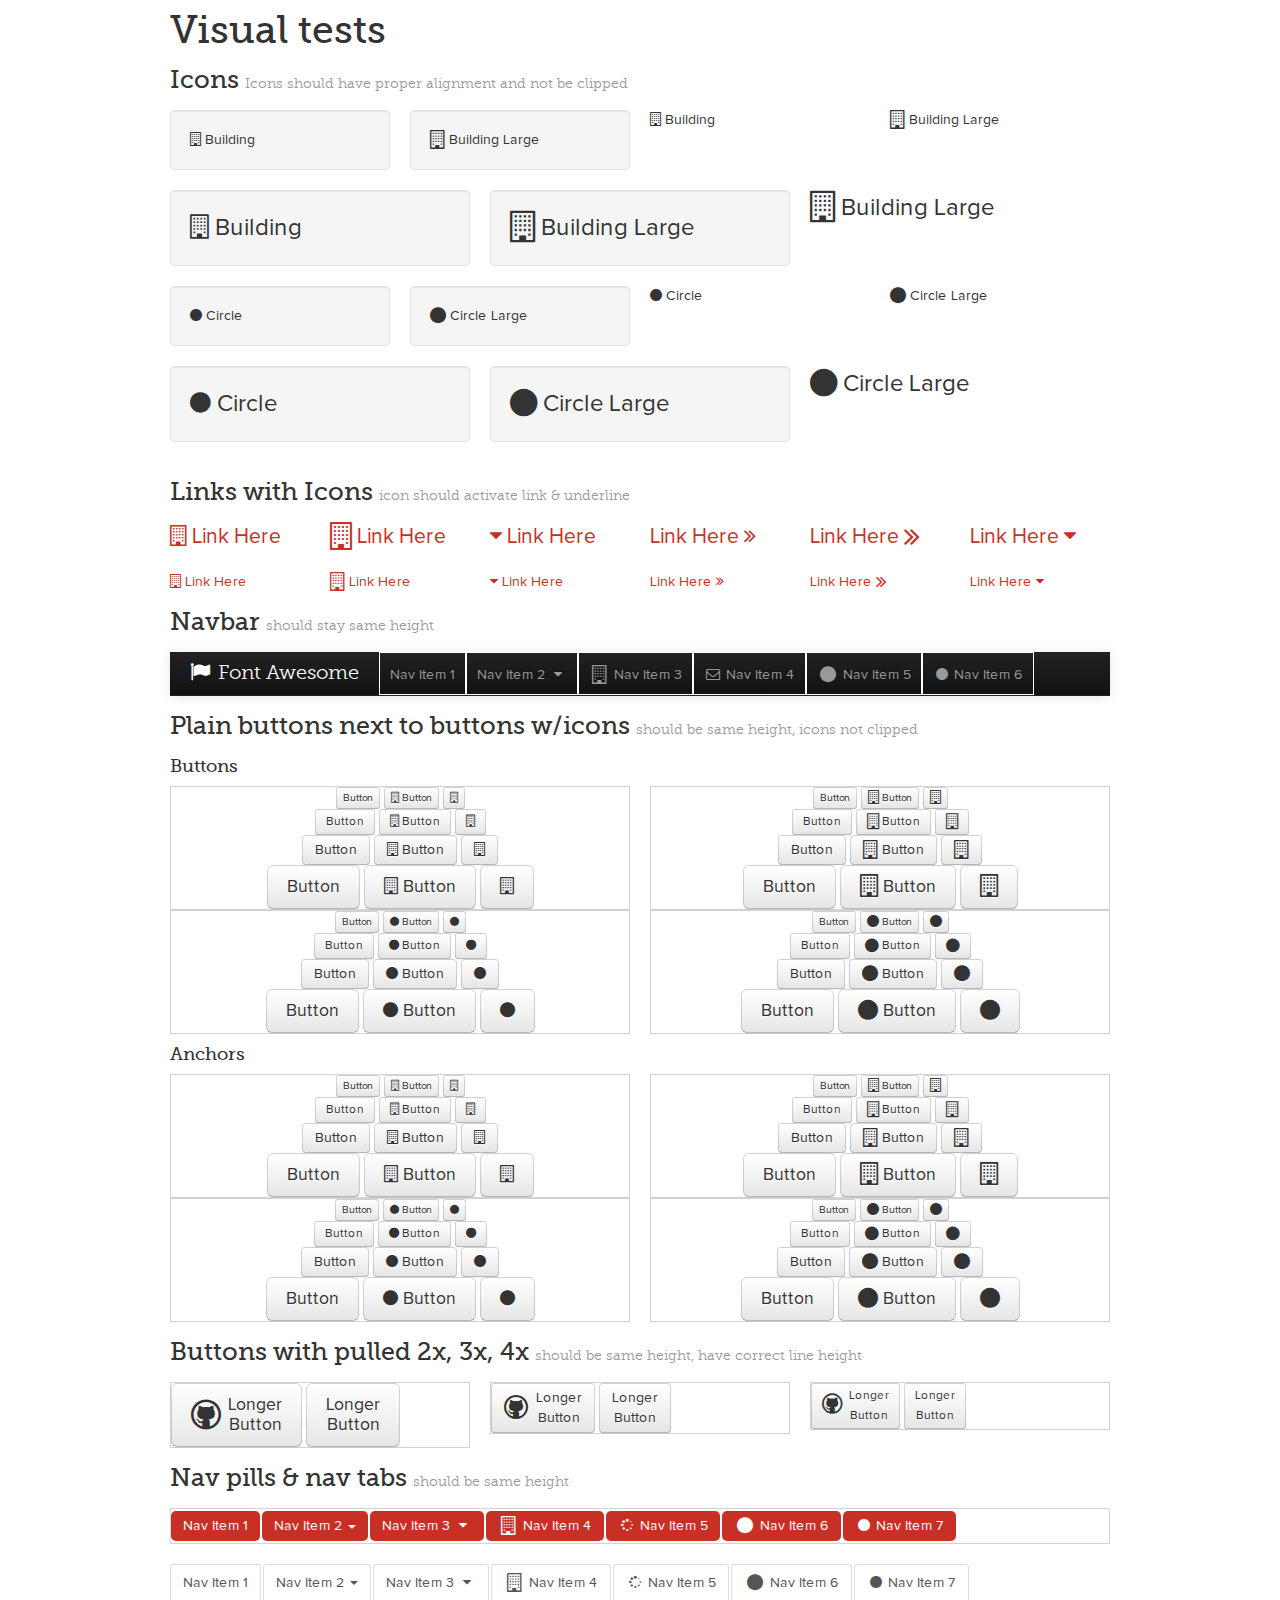
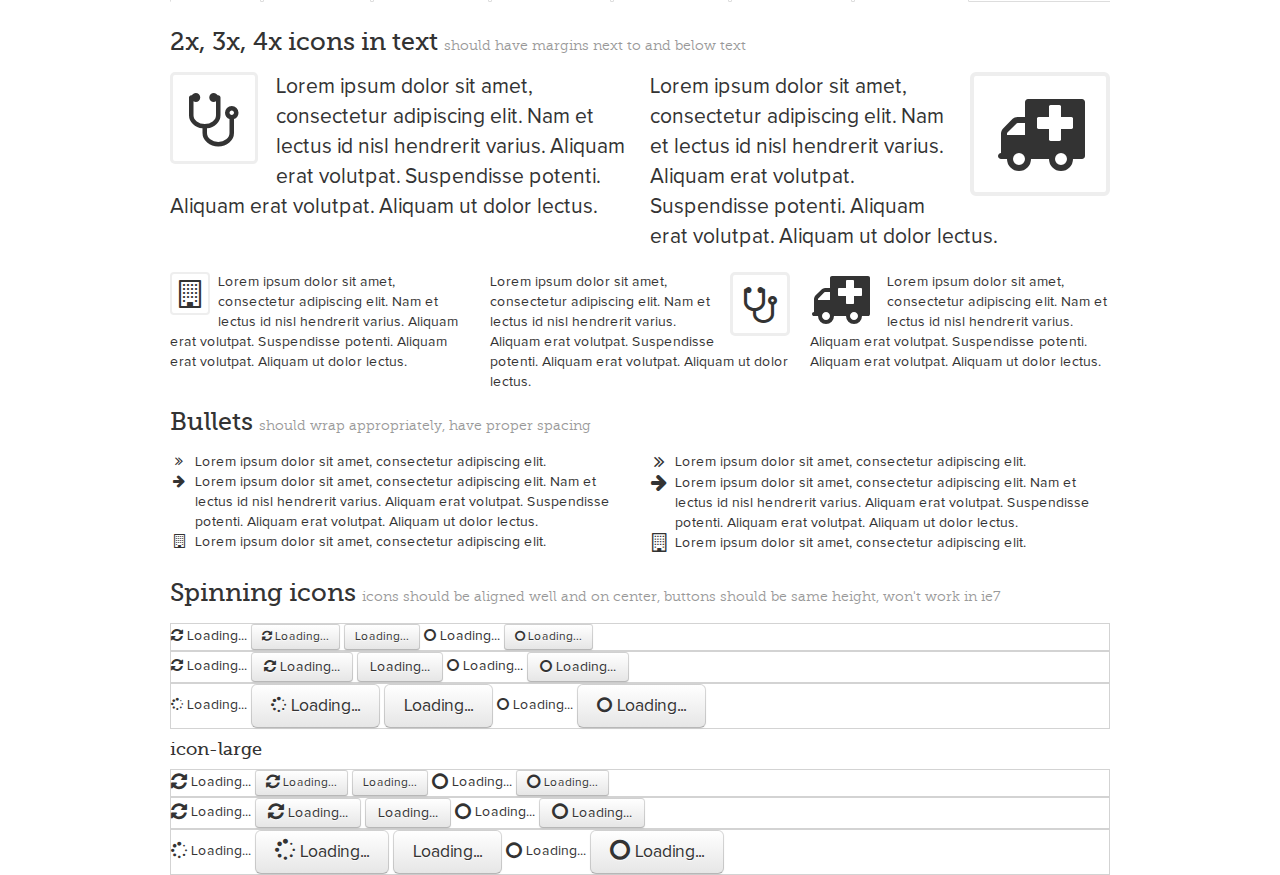
<file: war/docs/test.html>
<!DOCTYPE html>
<!--[if lt IE 7 ]><html class="ie ie6" lang="en"> <![endif]-->
<!--[if IE 7 ]><html class="ie ie7" lang="en"> <![endif]-->
<!--[if IE 8 ]><html class="ie ie8" lang="en"> <![endif]-->
<!--[if (gte IE 9)|!(IE)]><!--><html lang="en"> <!--<![endif]-->
<head>
  <!-- Basic Page Needs
 ================================================== -->
  <meta charset="utf-8" />
  <title>Font Awesome Tests</title>
  <meta name="description" content="">
  <meta name="author" content="">
  <!--<meta name="viewport" content="width=device-width; initial-scale=1; maximum-scale=1">-->

  <!--[if lt IE 9]>
  <script src="http://html5shim.googlecode.com/svn/trunk/html5.js"></script>
  <![endif]-->

  <!-- CSS
 ================================================== -->

  <link rel="stylesheet" href="assets/css/site.css">
  <link rel="stylesheet" href="assets/css/prettify.css">
  <link rel="stylesheet" href="assets/css/font-awesome.css">
  <!--[if IE 7]>
  <link rel="stylesheet" href="assets/css/font-awesome-ie7.min.css">
  <![endif]-->
  <!-- Le fav and touch icons -->
  <link rel="shortcut icon" href="assets/ico/favicon.ico">

  <script type="text/javascript">
    var _gaq = _gaq || [];
    _gaq.push(['_setAccount', 'UA-30136587-1']);
    _gaq.push(['_trackPageview']);

    (function() {
      var ga = document.createElement('script'); ga.type = 'text/javascript'; ga.async = true;
      ga.src = ('https:' == document.location.protocol ? 'https://ssl' : 'http://www') + '.google-analytics.com/ga.js';
      var s = document.getElementsByTagName('script')[0]; s.parentNode.insertBefore(ga, s);
    })();
  </script>
</head>
<body>

<div class="container">
  <h1>Visual tests</h1>

  <h3>Icons <small>Icons should have proper alignment and not be clipped</small></h3>
  <div class="row">
    <div class="span3">
      <div class="well">
        <i class="icon-building"></i> Building
      </div>
    </div>
    <div class="span3">
      <div class="well">
        <i class="icon-building icon-large"></i> Building Large
      </div>
    </div>
    <div class="span3">
      <i class="icon-building"></i> Building
    </div>
    <div class="span3">
      <i class="icon-building icon-large"></i> Building Large
    </div>
  </div>
  <div class="row" style="font-size: 24px; line-height: 1.5em;">
    <div class="span4">
      <div class="well">
        <i class="icon-building"></i> Building
      </div>
    </div>
    <div class="span4">
      <div class="well">
        <i class="icon-building icon-large"></i> Building Large
      </div>
    </div>
    <div class="span4">
      <i class="icon-building icon-large"></i> Building Large
    </div>
  </div>
  <div class="row">
    <div class="span3">
      <div class="well">
        <i class="icon-circle"></i> Circle
      </div>
    </div>
    <div class="span3">
      <div class="well">
        <i class="icon-circle icon-large"></i> Circle Large
      </div>
    </div>
    <div class="span3">
      <i class="icon-circle"></i> Circle
    </div>
    <div class="span3">
      <i class="icon-circle icon-large"></i> Circle Large
    </div>
  </div>
  <div class="row" style="font-size: 24px; line-height: 1.5em;">
    <div class="span4">
      <div class="well">
        <i class="icon-circle"></i> Circle
      </div>
    </div>
    <div class="span4">
      <div class="well">
        <i class="icon-circle icon-large"></i> Circle Large
      </div>
    </div>
    <div class="span4">
      <i class="icon-circle icon-large"></i> Circle Large
    </div>
  </div>


  <h3>Links with Icons <small>icon should activate link & underline</small></h3>
  <div class="row lead">
    <div class="span2">
      <a href="#"><i class="icon-building"></i> Link Here</a>
    </div>
    <div class="span2">
      <a href="#"><i class="icon-building icon-large"></i> Link Here</a>
    </div>
    <div class="span2">
      <a href="#"><i class="icon-caret-down"></i> Link Here</a>
    </div>
    <div class="span2">
      <a href="#">Link Here <i class="icon-double-angle-right"></i></a>
    </div>
    <div class="span2">
      <a href="#">Link Here <i class="icon-double-angle-right icon-large"></i></a>
    </div>
    <div class="span2">
      <a href="#">Link Here <i class="icon-caret-down"></i></a>
    </div>
  </div>
  <div class="row">
    <div class="span2">
      <a href="#"><i class="icon-building"></i> Link Here</a>
    </div>
    <div class="span2">
      <a href="#"><i class="icon-building icon-large"></i> Link Here</a>
    </div>
    <div class="span2">
      <a href="#"><i class="icon-caret-down"></i> Link Here</a>
    </div>
    <div class="span2">
      <a href="#">Link Here <i class="icon-double-angle-right"></i></a>
    </div>
    <div class="span2">
      <a href="#">Link Here <i class="icon-double-angle-right icon-large"></i></a>
    </div>
    <div class="span2">
      <a href="#">Link Here <i class="icon-caret-down"></i></a>
    </div>
  </div>


  <h3>Navbar  <small>should stay same height </small></h3>
  <div class="navbar navbar-inverse navbar-static-top">
    <div class="navbar-inner">
      <div class="container">
        <a class="brand" href="#"><i class="icon-flag"></i> Font Awesome</a>
        <ul class="nav">
          <li style="border: solid 1px white;"><a href="#">Nav Item 1</a></li>
          <li class="dropdown" style="border: solid 1px white;">
            <a href="#" role="button" class="dropdown-toggle" data-toggle="dropdown">
              Nav Item 2
              <i class="icon-caret-down"></i>
            </a>
            <ul class="dropdown-menu" role="menu">
              <li><a href="#"><i class="icon-building"></i> Menu Item 1</a></li>
              <li><a href="#"><i class="icon-building icon-large"></i> Menu Item 2</a></li>
            </ul>
          </li>
          <li style="border: solid 1px white;"><a href="#examples"><i class="icon-building icon-large"></i> Nav Item 3</a></li>
          <li style="border: solid 1px white;"><a href="#examples"><i class="icon-envelope"></i> Nav Item 4</a></li>
          <li style="border: solid 1px white;"><a href="#examples"><i class="icon-circle icon-large"></i> Nav Item 5</a></li>
          <li style="border: solid 1px white;"><a href="#examples"><i class="icon-circle"></i> Nav Item 6</a></li>
        </ul>
      </div>
    </div>
  </div>


  <h3>Plain buttons next to buttons w/icons <small>should be same height, icons not clipped</small></h3>
  <h4>Buttons</h4>
  <div class="row">
    <div class="span6">
      <div style="border: solid 1px #d3d3d3; text-align: center;">
        <div>
          <button class="btn btn-mini">Button</button>
          <button class="btn btn-mini"><i class="icon-building"></i> Button</button>
          <button class="btn btn-mini"><i class="icon-building"></i></button>
        </div>
        <div>
          <button class="btn btn-small">Button</button>
          <button class="btn btn-small"><i class="icon-building"></i> Button</button>
          <button class="btn btn-small"><i class="icon-building"></i></button>
        </div>
        <div>
          <button class="btn">Button</button>
          <button class="btn"><i class="icon-building"></i> Button</button>
          <button class="btn"><i class="icon-building"></i></button>
        </div>
        <div>
          <button class="btn btn-large">Button</button>
          <button class="btn btn-large"><i class="icon-building"></i> Button</button>
          <button class="btn btn-large"><i class="icon-building"></i></button>
        </div>
      </div>
    </div>
    <div class="span6">
      <div style="border: solid 1px #d3d3d3; text-align: center;">
        <div>
          <button class="btn btn-mini">Button</button>
          <button class="btn btn-mini"><i class="icon-building icon-large"></i> Button</button>
          <button class="btn btn-mini"><i class="icon-building icon-large"></i></button>
        </div>
        <div>
          <button class="btn btn-small">Button</button>
          <button class="btn btn-small"><i class="icon-building icon-large"></i> Button</button>
          <button class="btn btn-small"><i class="icon-building icon-large"></i></button>
        </div>
        <div>
          <button class="btn">Button</button>
          <button class="btn"><i class="icon-building icon-large"></i> Button</button>
          <button class="btn"><i class="icon-building icon-large"></i></button>
        </div>
        <div>
          <button class="btn btn-large">Button</button>
          <button class="btn btn-large"><i class="icon-building icon-large"></i> Button</button>
          <button class="btn btn-large"><i class="icon-building icon-large"></i></button>
        </div>
      </div>
    </div>
  </div>
  <div class="row">
    <div class="span6">
      <div style="border: solid 1px #d3d3d3; text-align: center;">
        <div>
          <button class="btn btn-mini">Button</button>
          <button class="btn btn-mini"><i class="icon-circle"></i> Button</button>
          <button class="btn btn-mini"><i class="icon-circle"></i></button>
        </div>
        <div>
          <button class="btn btn-small">Button</button>
          <button class="btn btn-small"><i class="icon-circle"></i> Button</button>
          <button class="btn btn-small"><i class="icon-circle"></i></button>
        </div>
        <div>
          <button class="btn">Button</button>
          <button class="btn"><i class="icon-circle"></i> Button</button>
          <button class="btn"><i class="icon-circle"></i></button>
        </div>
        <div>
          <button class="btn btn-large">Button</button>
          <button class="btn btn-large"><i class="icon-circle"></i> Button</button>
          <button class="btn btn-large"><i class="icon-circle"></i></button>
        </div>
      </div>
    </div>
    <div class="span6">
      <div style="border: solid 1px #d3d3d3; text-align: center;">
        <div>
          <button class="btn btn-mini">Button</button>
          <button class="btn btn-mini"><i class="icon-circle icon-large"></i> Button</button>
          <button class="btn btn-mini"><i class="icon-circle icon-large"></i></button>
        </div>
        <div>
          <button class="btn btn-small">Button</button>
          <button class="btn btn-small"><i class="icon-circle icon-large"></i> Button</button>
          <button class="btn btn-small"><i class="icon-circle icon-large"></i></button>
        </div>
        <div>
          <button class="btn">Button</button>
          <button class="btn"><i class="icon-circle icon-large"></i> Button</button>
          <button class="btn"><i class="icon-circle icon-large"></i></button>
        </div>
        <div>
          <button class="btn btn-large">Button</button>
          <button class="btn btn-large"><i class="icon-circle icon-large"></i> Button</button>
          <button class="btn btn-large"><i class="icon-circle icon-large"></i></button>
        </div>
      </div>
    </div>
  </div>


  <h4>Anchors</h4>
  <div class="row">
    <div class="span6">
      <div style="border: solid 1px #d3d3d3; text-align: center;">
        <div>
          <a class="btn btn-mini">Button</a>
          <a class="btn btn-mini"><i class="icon-building"></i> Button</a>
          <a class="btn btn-mini"><i class="icon-building"></i></a>
        </div>
        <div>
          <a class="btn btn-small">Button</a>
          <a class="btn btn-small"><i class="icon-building"></i> Button</a>
          <a class="btn btn-small"><i class="icon-building"></i></a>
        </div>
        <div>
          <a class="btn">Button</a>
          <a class="btn"><i class="icon-building"></i> Button</a>
          <a class="btn"><i class="icon-building"></i></a>
        </div>
        <div>
          <a class="btn btn-large">Button</a>
          <a class="btn btn-large"><i class="icon-building"></i> Button</a>
          <a class="btn btn-large"><i class="icon-building"></i></a>
        </div>
      </div>
    </div>
    <div class="span6">
      <div style="border: solid 1px #d3d3d3; text-align: center;">
        <div>
          <a class="btn btn-mini">Button</a>
          <a class="btn btn-mini"><i class="icon-building icon-large"></i> Button</a>
          <a class="btn btn-mini"><i class="icon-building icon-large"></i></a>
        </div>
        <div>
          <a class="btn btn-small">Button</a>
          <a class="btn btn-small"><i class="icon-building icon-large"></i> Button</a>
          <a class="btn btn-small"><i class="icon-building icon-large"></i></a>
        </div>
        <div>
          <a class="btn">Button</a>
          <a class="btn"><i class="icon-building icon-large"></i> Button</a>
          <a class="btn"><i class="icon-building icon-large"></i></a>
        </div>
        <div>
          <a class="btn btn-large">Button</a>
          <a class="btn btn-large"><i class="icon-building icon-large"></i> Button</a>
          <a class="btn btn-large"><i class="icon-building icon-large"></i></a>
        </div>
      </div>
    </div>
  </div>
  <div class="row">
    <div class="span6">
      <div style="border: solid 1px #d3d3d3; text-align: center;">
        <div>
          <a class="btn btn-mini">Button</a>
          <a class="btn btn-mini"><i class="icon-circle"></i> Button</a>
          <a class="btn btn-mini"><i class="icon-circle"></i></a>
        </div>
        <div>
          <a class="btn btn-small">Button</a>
          <a class="btn btn-small"><i class="icon-circle"></i> Button</a>
          <a class="btn btn-small"><i class="icon-circle"></i></a>
        </div>
        <div>
          <a class="btn">Button</a>
          <a class="btn"><i class="icon-circle"></i> Button</a>
          <a class="btn"><i class="icon-circle"></i></a>
        </div>
        <div>
          <a class="btn btn-large">Button</a>
          <a class="btn btn-large"><i class="icon-circle"></i> Button</a>
          <a class="btn btn-large"><i class="icon-circle"></i></a>
        </div>
      </div>
    </div>
    <div class="span6">
      <div style="border: solid 1px #d3d3d3; text-align: center;">
        <div>
          <a class="btn btn-mini">Button</a>
          <a class="btn btn-mini"><i class="icon-circle icon-large"></i> Button</a>
          <a class="btn btn-mini"><i class="icon-circle icon-large"></i></a>
        </div>
        <div>
          <a class="btn btn-small">Button</a>
          <a class="btn btn-small"><i class="icon-circle icon-large"></i> Button</a>
          <a class="btn btn-small"><i class="icon-circle icon-large"></i></a>
        </div>
        <div>
          <a class="btn">Button</a>
          <a class="btn"><i class="icon-circle icon-large"></i> Button</a>
          <a class="btn"><i class="icon-circle icon-large"></i></a>
        </div>
        <div>
          <a class="btn btn-large">Button</a>
          <a class="btn btn-large"><i class="icon-circle icon-large"></i> Button</a>
          <a class="btn btn-large"><i class="icon-circle icon-large"></i></a>
        </div>
      </div>
    </div>
  </div>


  <h3>Buttons with pulled 2x, 3x, 4x <small>should be same height, have correct line height</small></h3>
  <div class="row">
    <div class="span4">
      <div style="border: solid 1px #d3d3d3;">
        <a class="btn btn-large" href="#">
          <i class="icon-github icon-2x pull-left"></i>
          Longer<br>Button</a>
        <a class="btn btn-large" href="#">
          Longer<br>Button</a>
      </div>
    </div>
    <div class="span4">
      <div style="border: solid 1px #d3d3d3;">
        <a class="btn" href="#">
          <i class="icon-github icon-2x pull-left"></i>
          Longer<br>Button</a>
        <a class="btn" href="#">
          Longer<br>Button</a>
      </div>
    </div>
    <div class="span4">
      <div style="border: solid 1px #d3d3d3;">
        <a class="btn btn-small" href="#">
          <i class="icon-github icon-2x pull-left"></i>
          Longer<br>Button</a>
        <a class="btn btn-small" href="#">
          Longer<br>Button</a>
      </div>
    </div>
  </div>


  <h3>Nav pills & nav tabs <small>should be same height</small></h3>
  <ul class="nav nav-pills" style="border: solid 1px #d3d3d3;">
    <li class="active"><a href="#">Nav Item 1</a></li>
    <li class="dropdown active">
      <a href="#" role="button" class="dropdown-toggle" data-toggle="dropdown">
        Nav Item 2
        <span class="caret"></span>
      </a>
      <ul class="dropdown-menu" role="menu">
        <li><a href="#"><i class="icon-building"></i> Menu Item 1</a></li>
        <li><a href="#"><i class="icon-building icon-large"></i> Menu Item 2</a></li>
      </ul>
    </li>
    <li class="dropdown active">
      <a href="#" role="button" class="dropdown-toggle" data-toggle="dropdown">
        Nav Item 3
        <i class="icon-caret-down"></i>
      </a>
      <ul class="dropdown-menu" role="menu">
        <li><a href="#"><i class="icon-building"></i> Menu Item 1</a></li>
        <li><a href="#"><i class="icon-building icon-large"></i> Menu Item 2</a></li>
      </ul>
    </li>
    <li class="active"><a href="#examples"><i class="icon-building icon-large"></i> Nav Item 4</a></li>
    <li class="active"><a href="#examples"><i class="icon-spinner icon-spin"></i> Nav Item 5</a></li>
    <li class="active"><a href="#examples"><i class="icon-circle icon-large"></i> Nav Item 6</a></li>
    <li class="active"><a href="#examples"><i class="icon-circle"></i> Nav Item 7</a></li>
  </ul>
  <ul class="nav nav-tabs">
    <li class="active"><a href="#">Nav Item 1</a></li>
    <li class="dropdown active">
      <a href="#" role="button" class="dropdown-toggle" data-toggle="dropdown">
        Nav Item 2
        <span class="caret"></span>
      </a>
      <ul class="dropdown-menu" role="menu">
        <li><a href="#"><i class="icon-building"></i> Menu Item 1</a></li>
        <li><a href="#"><i class="icon-building icon-large"></i> Menu Item 2</a></li>
      </ul>
    </li>
    <li class="dropdown active">
      <a href="#" role="button" class="dropdown-toggle" data-toggle="dropdown">
        Nav Item 3
        <i class="icon-caret-down"></i>
      </a>
      <ul class="dropdown-menu" role="menu">
        <li><a href="#"><i class="icon-building"></i> Menu Item 1</a></li>
        <li><a href="#"><i class="icon-building icon-large"></i> Menu Item 2</a></li>
      </ul>
    </li>
    <li class="active"><a href="#examples"><i class="icon-building icon-large"></i> Nav Item 4</a></li>
    <li class="active"><a href="#examples"><i class="icon-spinner icon-spin"></i> Nav Item 5</a></li>
    <li class="active"><a href="#examples"><i class="icon-circle icon-large"></i> Nav Item 6</a></li>
    <li class="active"><a href="#examples"><i class="icon-circle"></i> Nav Item 7</a></li>
  </ul>


  <h3>2x, 3x, 4x icons in text <small>should have margins next to and below text</small></h3>
  <div class="row">
    <div class="span6">
      <p class="lead">
        <i class="icon-stethoscope icon-3x pull-left icon-border"></i>
        Lorem ipsum dolor sit amet, consectetur adipiscing elit. Nam et lectus id nisl hendrerit varius. Aliquam erat volutpat. Suspendisse potenti. Aliquam erat volutpat. Aliquam ut dolor lectus.
      </p>
    </div>
    <div class="span6">
      <p class="lead">
        <i class="icon-ambulance icon-4x pull-right icon-border"></i>
        Lorem ipsum dolor sit amet, consectetur adipiscing elit. Nam et lectus id nisl hendrerit varius. Aliquam erat volutpat. Suspendisse potenti. Aliquam erat volutpat. Aliquam ut dolor lectus.
      </p>
    </div>
  </div>
  <div class="row">
    <div class="span4">
      <i class="icon-building icon-2x pull-left icon-border"></i>
      Lorem ipsum dolor sit amet, consectetur adipiscing elit. Nam et lectus id nisl hendrerit varius. Aliquam erat volutpat. Suspendisse potenti. Aliquam erat volutpat. Aliquam ut dolor lectus.
    </div>
    <div class="span4">
      <i class="icon-stethoscope icon-3x pull-right icon-border"></i>
      Lorem ipsum dolor sit amet, consectetur adipiscing elit. Nam et lectus id nisl hendrerit varius. Aliquam erat volutpat. Suspendisse potenti. Aliquam erat volutpat. Aliquam ut dolor lectus.
    </div>
    <div class="span4">
      <i class="icon-ambulance icon-4x pull-left"></i>
      Lorem ipsum dolor sit amet, consectetur adipiscing elit. Nam et lectus id nisl hendrerit varius. Aliquam erat volutpat. Suspendisse potenti. Aliquam erat volutpat. Aliquam ut dolor lectus.
    </div>
  </div>


  <h3>Bullets <small>should wrap appropriately, have proper spacing</small></h3>
  <div class="row">
    <div class="span6">
      <ul class="icons">
        <li><i class="icon-double-angle-right"></i>Lorem ipsum dolor sit amet, consectetur adipiscing elit.</li>
        <li><i class="icon-arrow-right"></i>Lorem ipsum dolor sit amet, consectetur adipiscing elit. Nam et lectus id nisl hendrerit varius. Aliquam erat volutpat. Suspendisse potenti. Aliquam erat volutpat. Aliquam ut dolor lectus.</li>
        <li><i class="icon-building"></i>Lorem ipsum dolor sit amet, consectetur adipiscing elit.</li>
      </ul>
    </div>
    <div class="span6">
      <ul class="icons">
        <li><i class="icon-double-angle-right icon-large"></i>Lorem ipsum dolor sit amet, consectetur adipiscing elit.</li>
        <li><i class="icon-arrow-right icon-large"></i>Lorem ipsum dolor sit amet, consectetur adipiscing elit. Nam et lectus id nisl hendrerit varius. Aliquam erat volutpat. Suspendisse potenti. Aliquam erat volutpat. Aliquam ut dolor lectus.</li>
        <li><i class="icon-building icon-large"></i>Lorem ipsum dolor sit amet, consectetur adipiscing elit.</li>
      </ul>
    </div>
  </div>


  <h3>Spinning icons <small>icons should be aligned well and on center, buttons should be same height, won't work in ie7</small></h3>
  <div style="border: solid 1px #d3d3d3;">
    <i class="icon-refresh icon-spin"></i> Loading...
    <button class="btn btn-small"><i class="icon-refresh icon-spin"></i> Loading...</button>
    <button class="btn btn-small">Loading...</button>
    <i class="icon-circle-blank icon-spin"></i> Loading...
    <button class="btn btn-small"><i class="icon-circle-blank icon-spin"></i> Loading...</button>
  </div>
  <div style="border: solid 1px #d3d3d3;">
    <i class="icon-refresh icon-spin"></i> Loading...
    <button class="btn"><i class="icon-refresh icon-spin"></i> Loading...</button>
    <button class="btn">Loading...</button>
    <i class="icon-circle-blank icon-spin"></i> Loading...
    <button class="btn"><i class="icon-circle-blank icon-spin"></i> Loading...</button>
  </div>
  <div style="border: solid 1px #d3d3d3;">
    <i class="icon-spinner icon-spin"></i> Loading...
    <button class="btn btn-large"><i class="icon-spinner icon-spin"></i> Loading...</button>
    <button class="btn btn-large">Loading...</button>
    <i class="icon-circle-blank icon-spin"></i> Loading...
    <button class="btn btn-large"><i class="icon-circle-blank icon-spin"></i> Loading...</button>
  </div>
  <h4>icon-large</h4>
  <div style="border: solid 1px #d3d3d3;">
    <i class="icon-refresh icon-large icon-spin"></i> Loading...
    <button class="btn btn-small"><i class="icon-refresh icon-large icon-spin"></i> Loading...</button>
    <button class="btn btn-small">Loading...</button>
    <i class="icon-circle-blank icon-large icon-spin"></i> Loading...
    <button class="btn btn-small"><i class="icon-circle-blank icon-large icon-spin"></i> Loading...</button>
  </div>
  <div style="border: solid 1px #d3d3d3;">
    <i class="icon-refresh icon-large icon-spin"></i> Loading...
    <button class="btn"><i class="icon-refresh icon-large icon-spin"></i> Loading...</button>
    <button class="btn">Loading...</button>
    <i class="icon-circle-blank icon-large icon-spin"></i> Loading...
    <button class="btn"><i class="icon-circle-blank icon-large icon-spin"></i> Loading...</button>
  </div>
  <div style="border: solid 1px #d3d3d3;">
    <i class="icon-spinner icon-large icon-spin"></i> Loading...
    <button class="btn btn-large"><i class="icon-spinner icon-large icon-spin"></i> Loading...</button>
    <button class="btn btn-large">Loading...</button>
    <i class="icon-circle-blank icon-large icon-spin"></i> Loading...
    <button class="btn btn-large"><i class="icon-circle-blank icon-large icon-spin"></i> Loading...</button>
  </div>

</div>

<script src="assets/js/jquery-1.7.1.min.js"></script>
<script src="assets/js/bootstrap-222.min.js"></script>

</body>
</html>
</file>
<file: war/css/myCss.css>
/*add by zcl 04/10/2013 home-best page*/ 

div#myposts{
  background-color:white;
  width:600px;
  margin-top: -20px;
}

div#weekslider{
  margin-top: 20px;
}

#searchkey{
   -webkit-border-radius: 0px;
   position: relative;
   margin-top: 8px;
}

#searchkeybutton{
  width:60px;
  height: 30px;
  background-color:#B40404; 
  color: white;
  border: none;
  margin-left: -3px;
  margin-top: 8px;
}

#button{
  height: 30px;
  background-color:#B40404; 
  color: white;
  border: none;
}

div#foodphoto{
  margin-left: -10px;
  margin-top: 10px;
}

div#fooddescribe{
    margin-left: -30px;
    margin-top:-20px;
}

img#foodphoto{
  width:100px;
  height:100px;
  margin-top: -10px;
  -moz-border-radius: 0px;
  -webkit-border-radius: 10px;
  box-shadow: 5px 5px 5px 5px #888;
  -ms-box-shadow: 5px 5px 5px 5px #888;
  -moz-box-shadow: 5px 5px 5px 5px #888;
  -webkit-box-shadow: 5px 5px 5px 5px #888;
}

img#profile{
  margin-top: 40px;
  width: 130px;
  height: 130px;
}

#brand{
  margin-top: 3px;
  margin-left: 10px;
   color: #610B0B; 
   font-size: 20px;
   font-family: "Comic Sans MS", cursive, sans-serif;
}

img.slider{
  width:250px; 
  height:200px;
}

img.slider1{
  width:500px; 
  height:320px;
}

td{
  padding:5px;
}

#mainmenus{
  margin-top: 4px;
  margin-left: -90px;
}

#mainmenu{
  color: #B40404; 
}
#mainmenu:hover{
  color: white; 
  background-color:#B40404;
}

#userphotoicon{
  margin-top: 10px;
  width: 28px;
  height: 28px;
}
#love,
#votelove,
#detaillove
{
  color:#B40404; 
  text-decoration: none;
}

#love:hover,
#votelove:hover, 
#detaillove:hover{
   color:#8A0829;
   text-decoration: none;
   cursor: pointer;
   cursor: hand;
}

#hate:hover,
#votehate:hover,
#detailhate:hover{
  text-decoration: none;
  cursor: pointer;
  cursor: hand;
}

#needtoVoteup{
  color:#6E6E6E;
}

#needtoVotedown{
  color:#6E6E6E;;
}

#needtoVoteup:hover{
  color:#8A0829;
  text-decoration: none;
  cursor: pointer;
  cursor: hand;
}

#needtoVotedown:hover{
  color:#3a87ad;
  text-decoration: none;
  cursor: pointer;
  cursor: hand;
}


#popularity{
  color:#6E6E6E; 
}


#font{
  color:#6E6E6E; 
}

#postdescribe{
  color:#6E6E6E; 
}

a#myref{
  color:#B40404; 
}
a#myref:hover{
  color: #610B0B; 
  text-decoration: none;
}
li.loveandhate{
  color:black; 
  margin-top: 10px;
}
a.mymenu{
   background-color:#D8F781;
}


div#newpostdiv{
  margin-top: 36px;
  margin-left: 25px;
  width: 230px;
  height: 100px;
  background-color: #ffffff;
  text-align: center;
}

a#newpost{
  margin-left: 60px;
  margin-top: 10px;
  color: #B40404; 
  width: 80px;
  height: 20px;
  background-color: #E6E6E6;

}
a#newpost:hover{
  color: white; 
  background-color:#B40404;
  text-decoration: none;
}

div#populartag{
  margin-top: 20px;
  margin-left: 25px;
  width: 230px;
  height: 500px;
  background-color: #ffffff;

}

div#populartagcontent{
    margin-left: -15px;
}

div#foodfanatic{
  margin-top: 20px;
  margin-left: 25px;
  width: 230px;
  height: 500px;
  background-color: #ffffff;
}

div#foodfanaticcontent{
   margin-left: -15px;
}

/*add by zcl userinfo page*/

div#editinfo{
  margin-top: 90px;
}

div#userinfotab{
  background-color: #ffffff;
  margin-top: -20px;
  margin-left: 200px;
}

div#userinfo{
  margin-left: 60px;
  margin-top: 5px;
}


a#mypostref{
  color:#585858; 
}

a#mypostref:hover{
  color: #2E2E2E; 
  text-decoration: none;
}

img#postphoto{
  width:70px;
  height: 70px;
}

div#myinfo{
  background-color: #ffffff;
  height: 300px;
  margin-top: -20px;
}

div#myinfotitle{
    font-size: 15px;
  font-weight: bold;
}

/* added by zcl tags and users*/
p#tagfont{
  font-size: 10px;
  color:#585858; 
  height: 50px;
}


img#userphoto{
  width:60px;
  height: 60px;
}
/* added by zcl food detail*/
div#fooddetail{
  background-color:white;
  width:500px;
  margin-top: -20px;
}
div#foodsubdetail{
  width: 270px;
  height: 350px;
  background-color: #ffffff;
}
img#detailphoto{
  width: 500px;
  height: 350px;
}
table#foodtable{
  width:250px;
}
/* added by zcl newpost */
div#newpost{
  background-color: white;
}

/*   */
</file>
<file: war/css/default/default.css>
/*
Skin Name: Nivo Slider Default Theme
Skin URI: http://nivo.dev7studios.com
Description: The default skin for the Nivo Slider.
Version: 1.3
Author: Gilbert Pellegrom
Author URI: http://dev7studios.com
Supports Thumbs: true
*/

.theme-default .nivoSlider {
	position:relative;
	background:#fff url(loading.gif) no-repeat 50% 50%;
    margin-bottom:10px;
    -webkit-box-shadow: 0px 1px 5px 0px #4a4a4a;
    -moz-box-shadow: 0px 1px 5px 0px #4a4a4a;
    box-shadow: 0px 1px 5px 0px #4a4a4a;
}
.theme-default .nivoSlider img {
	position:absolute;
	top:0px;
	left:0px;
	display:none;
}
.theme-default .nivoSlider a {
	border:0;
	display:block;
}

.theme-default .nivo-controlNav {
	text-align: center;
	padding: 20px 0;
}
.theme-default .nivo-controlNav a {
	display:inline-block;
	width:22px;
	height:22px;
	background:url(bullets.png) no-repeat;
	text-indent:-9999px;
	border:0;
	margin: 0 2px;
}
.theme-default .nivo-controlNav a.active {
	background-position:0 -22px;
}

.theme-default .nivo-directionNav a {
	display:block;
	width:30px;
	height:30px;
	background:url(arrows.png) no-repeat;
	text-indent:-9999px;
	border:0;
	opacity: 0;
	-webkit-transition: all 200ms ease-in-out;
    -moz-transition: all 200ms ease-in-out;
    -o-transition: all 200ms ease-in-out;
    transition: all 200ms ease-in-out;
}
.theme-default:hover .nivo-directionNav a { opacity: 1; }
.theme-default a.nivo-nextNav {
	background-position:-30px 0;
	right:15px;
}
.theme-default a.nivo-prevNav {
	left:15px;
}

.theme-default .nivo-caption {
    font-family: Helvetica, Arial, sans-serif;
}
.theme-default .nivo-caption a {
    color:#fff;
    border-bottom:1px dotted #fff;
}
.theme-default .nivo-caption a:hover {
    color:#fff;
}

.theme-default .nivo-controlNav.nivo-thumbs-enabled {
	width: 100%;
}
.theme-default .nivo-controlNav.nivo-thumbs-enabled a {
	width: auto;
	height: auto;
	background: none;
	margin-bottom: 5px;
}
.theme-default .nivo-controlNav.nivo-thumbs-enabled img {
	display: block;
	width: 120px;
	height: auto;
}
</file>
<file: war/docs/assets/css/prettify.css>
.com { color: #93a1a1; }
.lit { color: #195f91; }
.pun, .opn, .clo { color: #93a1a1; }
.fun { color: #dc322f; }
.str, .atv { color: #D14; }
.kwd, .linenums .tag { color: #1e347b; }
.typ, .atn, .dec, .var { color: teal; }
.pln { color: #48484c; }

.prettyprint {
  padding: 8px;
  background-color: #f7f7f9;
  border: 1px solid #e1e1e8;
}
.prettyprint.linenums {
  -webkit-box-shadow: inset 40px 0 0 #fbfbfc, inset 41px 0 0 #ececf0;
     -moz-box-shadow: inset 40px 0 0 #fbfbfc, inset 41px 0 0 #ececf0;
          box-shadow: inset 40px 0 0 #fbfbfc, inset 41px 0 0 #ececf0;
}

/* Specify class=linenums on a pre to get line numbering */
ol.linenums {
  margin: 0 0 0 33px; /* IE indents via margin-left */
} 
ol.linenums li {
  padding-left: 12px;
  color: #bebec5;
  line-height: 18px;
  text-shadow: 0 1px 0 #fff;
}
</file>
